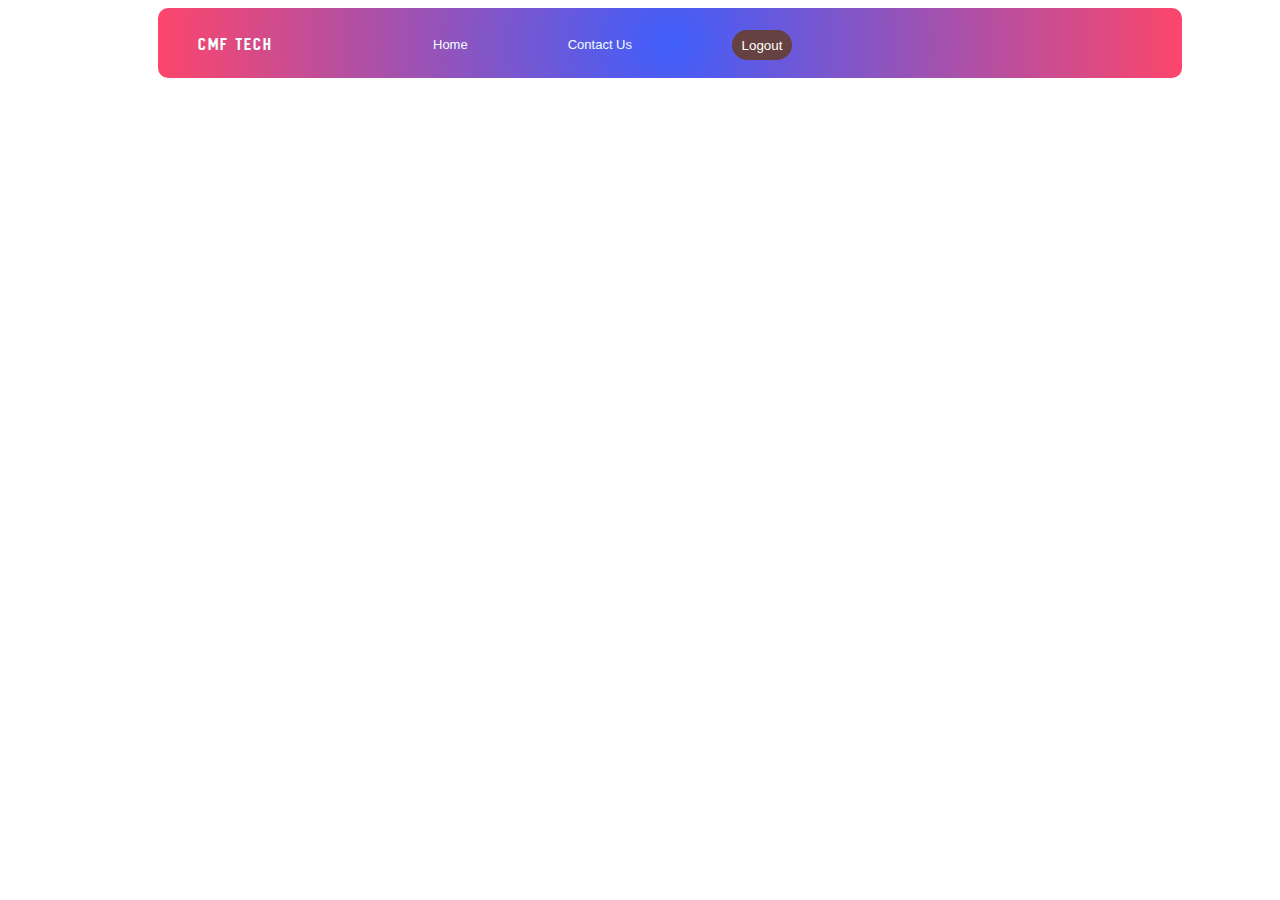
<file: index.html>
<!DOCTYPE html>
<html lang="en">
<head>
    <meta charset="UTF-8">
    <meta name="viewport" content="width=device-width, initial-scale=1.0">
    <title>Document</title>
    <link rel="stylesheet" href="INDEX.CSS">
    <link rel="preconnect" href="https://fonts.googleapis.com">
<link rel="preconnect" href="https://fonts.gstatic.com" crossorigin>
<link href="https://fonts.googleapis.com/css2?family=New+Amsterdam&family=Protest+Guerrilla&display=swap" rel="stylesheet">
</head>
<div>
    <div class="main">
        <div class="navbar-1">
    <div class="navbar">

        <div class="navbar-cont">
        <p class="header">
            CMF TECH
        </p>
    <p class="home">Home</p>
    <p class="contact">Contact Us</p>
<button class="logout">Logout</button></div></div>

    </div>
        </div>
    </div> </div>
</body>
</html>
</file>
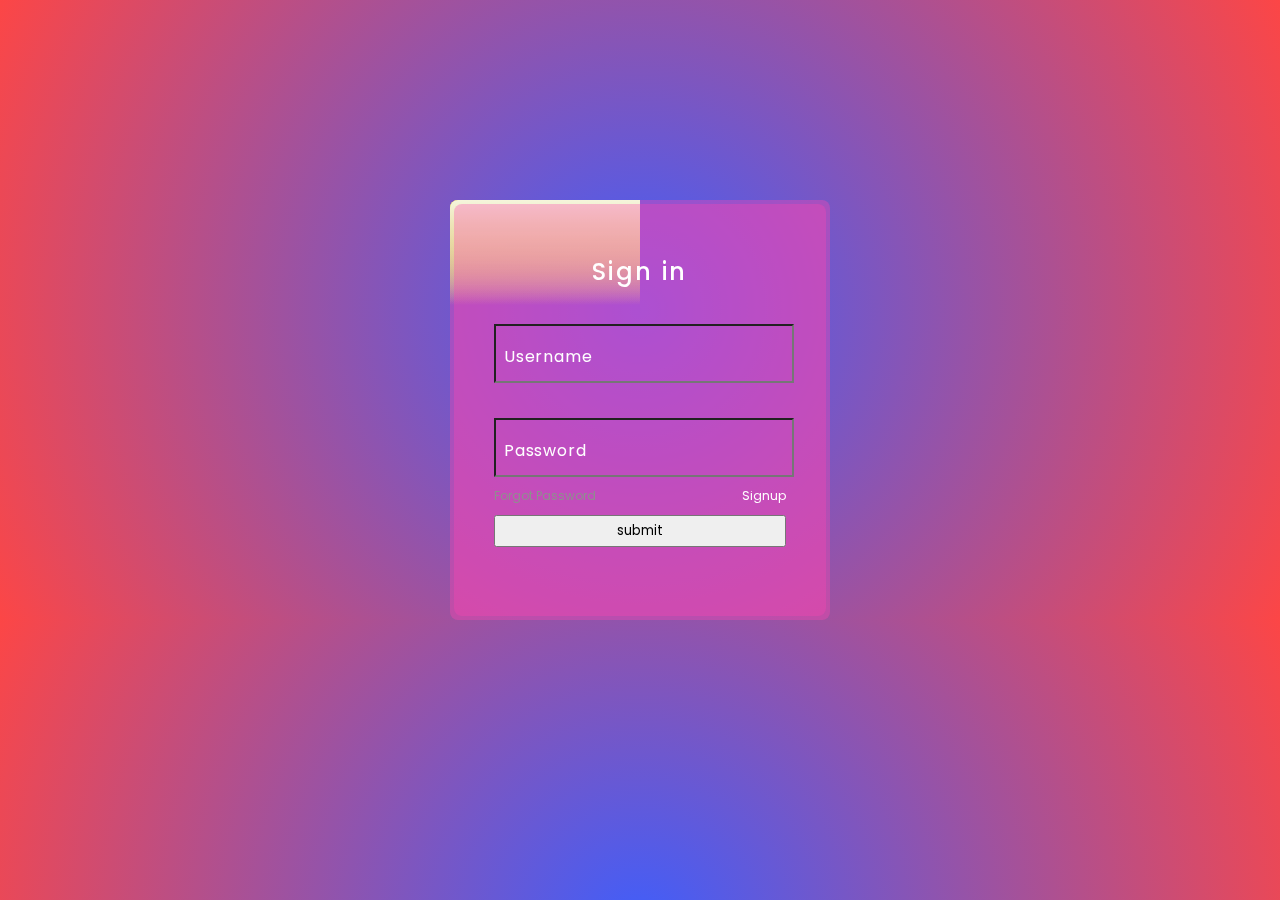
<file: login.html>
<!DOCTYPE html>
<html>
    <body>
   

        <link rel="stylesheet" href="login.css">
       
        <div class="box">
            <span class="borderline"></span>
            <form>
                <h2>Sign in</h2>
                <div class="inputbox">
                    <input type="text" required="required">
                    <span>Username</span>
                    <i></i>

                </div>
                <div class="inputbox">
                    <input type="password" required="required">
                    <span>Password</span>
                    <i></i>

                </div>
                <div class="links">
                    <a href="#">Forgot Password</a>
                    <a href="#">Signup</a>
                </div>
                <button class="but">submit</button>
                       </form>
                       


        </div>
    </body>
</html>
</file>
<file: INDEX.CSS>
.navbar{
    margin-left:150px;;
    WIDTH:80vw;
    height:70px;
    background: rgb(63,94,251);
    background: radial-gradient(circle, rgba(63,94,251,1) 0%, rgba(252,70,107,1) 100%);
    font-family:"New Amsterdam", sans-serif;
  
    display:flex;
    align-items:center;
    border-radius:10px;

    
}
.header{
    margin-left:40px;
    font-size:larger;
    color:azure;
    letter-spacing:2px;

}
.navbar-cont{
    display:flex;
    flex-direction:row;
       
  
    
}
.home{
    margin-left:40px;
    font-size:small;
    color:azure;
    margin-top: 25px;
    margin-left:160px;
  
    font-family:'Franklin Gothic Medium', 'Arial Narrow', Arial, sans-serif


}
.contact{
    margin-left:40px;
    font-size:small;
    color:azure;
    margin-top: 25px;
    margin-left:100px;
  
    font-family:'Franklin Gothic Medium', 'Arial Narrow', Arial, sans-serif


}
.home:hover{
    margin-left:40px;
    font-size:small;
    color:azure;
    margin-top: 25px;
    margin-left:160px;
    border-bottom:1px solid;
    padding-bottom:2px;
   
  
    font-family:'Franklin Gothic Medium', 'Arial Narrow', Arial, sans-serif


}
.contact:hover{
    margin-left:40px;
    font-size:small;
    color:azure;
    margin-top: 25px;
    margin-left:100px;
    border-bottom:1px solid;
    padding-bottom:2px;
  
    font-family:'Franklin Gothic Medium', 'Arial Narrow', Arial, sans-serif


}
.logout{
    background-color:rgb(101, 65, 65);
    color:white;
    height:30px;
    border-style:none;
    border-radius:30px;
    margin-left:100px;
    margin-top:18px;
    width:60px;
}
.logout:hover{
    background-color:rgb(147, 12, 12);
    color:white;
    height:30px;
    border-style:none;
    border-radius:30px;
    margin-top:18px;
    width:60px;
}
.navbar-1{
    width:cover;
    height:40vh;
    
}
</file>
<file: login.css>
@import url('https://fonts.googleapis.com/css2?family=Poppins:wght@300;400;500;600;700;800;900&display=swap');



*
{
    margin:0;
    padding: 0;
    box-sizing: border-box;
    font-family:'Poppins',sans-serif;

}
body{
    display: flex;
    justify-content:center;
    align-items:center;
    min-height:10vh;
    background: rgb(63,94,251);
    background: radial-gradient(circle, rgba(63,94,251,1) 0%, rgba(252,70,70,1) 100%);
    filter:blur()
  

}
.box{
    margin-top:200px;
    position:relative;
    width:380px;
    height:420px;
    background:rgba(252, 70, 179, 0.373);
    border-radius:8px;
    overflow:hidden;
}
.box::before
{content:'';
    position:absolute;
    top:-50%;
    left:-50%;
    width:380px;
    height:420px;
    background: linear-gradient(0deg,transparent,transparent,#f5f5dc,#f5f5dc,#f5f5dc);
    z-index:1;
    transform-origin:bottom right ;
    animation:animate 6s linear infinite;}
.box::after
{       content:'';
        position:absolute;
        top:-50%;
        left:-50%;
        width:380px;
        height:420px;
        background: linear-gradient(0deg,transparent,transparent,#f5f5dc,#f5f5dc,#f5f5dc);
        z-index:1;
        transform-origin:bottom right ;
        animation:animate 6s linear infinite;
        animation-delay:-3s ;}
.borderline{
    position:absolute;
    top: 0;
    inset:0;

}
.borderline::before{
    content:'';
    position:absolute;
    top:-50%;
    left:-50%;
    width:380px;
    height:420px;
    background: linear-gradient(0deg,transparent,transparent,#D4AF37,#D4AF37,#D4AF37);
    z-index:1;
    transform-origin:bottom right ;
    animation:animate 6s linear infinite;
    animation-delay:-1.5s;

}
.borderline::after{
    content:'';
    position:absolute;
    top:-50%;
    left:-50%;
    width:380px;
    height:420px;
    background: linear-gradient(0deg,transparent,transparent,#D4AF37,#D4AF37,#D4AF37);
    z-index:1;
    transform-origin:bottom right ;
    animation:animate 6s linear infinite;
    animation-delay:-4.5s;

}
@keyframes animate {
    0%{
        transform:rotate(0deg);
    }
    100%{
        transform: rotate(360deg);
    }
}

.box form{
    position: absolute;
    inset:4px;
    background-color:rgba(252, 70, 176, 0.33);
    padding:50px 40px;
    border-radius:8px;
    z-index: 2;
    display:flex;
    flex-direction:column;
}
.box form h2{
    font-style:serif;
    color:#fff;
    font-weight:500;
    text-align:center;
    letter-spacing:0.1em;
}
.box form .inputbox
{
    position:relative;
    width:300px;
    margin-top:35px;

}
.box form .inputbox input{
    position:relative;
    width:100%;
    padding:20px 10px 10px;
    background:transparent;
    outline:none;
    box-shadow:none;
    color:#23242a;
    font-size: 1em;
    letter-spacing:0.05em;
    transition:0.5s;
    z-index:10;
    border-style:n
}
.box form .inputbox span
 {
    position: absolute;
    left:0;
    padding:20px 10px 10px;
    pointer-events:none;
    color:white;
    font-size:1em;
    letter-spacing:0.05em;
    transition:0.5s;
    border-style:none;
}
.box form .inputbox input:valid ~ span,
.box form .inputbox input:valid ~ span{
    color:#fff;
    font-size:0.75em;
    transform:translateY(-34px);
}
.box form .inputbox i{
    position:absolute;
    left:0;
    bottom:0;
    width:100%;
    height:2px;
    background:#fff;
    border-radius: 4px;
    overflow: hidden;
    transition:0.5s;
    pointer-events:none;

}
.box form .inputbox input:valid ~ i,
.box form .inputbox input:focus ~ i{
    height:44px;

}
.box form .links
{
    display: flex;
    justify-content:space-between ;


}
.box form .links a{
    margin:10px 0;
    font-size: 0.75em;
    color:#8f8f8f;
    text-decoration: none;
    }
.box form .links a:hover,
.box form .links a:nth-child(2)
{
color:#fff;
}
.box form .inputbox input[type="submit"]
{
    border: none;
    outline:none;
    padding: 9px 25px;
    background: #fff;
    cursor:pointer;             
    font-size: 0.9em;
    border-radius:4px;
    font-weight: 600;
    width:100px;
    margin-top:10px;
}
.box form .inputbox input[type="submit"]:active
{
    opacity:0.8 ;}
.but{
    padding:4px;
}
.but:hover{
letter-spacing:0.25em;
background:var(--clr);
box-shadow:0 0 35px var(--clr);
color:white;
}
.vid{
    width:300vh;
    height:100vh;



}
@media (max-aspect-ratio:16/9){
    .vid{
        width:auto;
        height:100%;
    }
}
</file>
